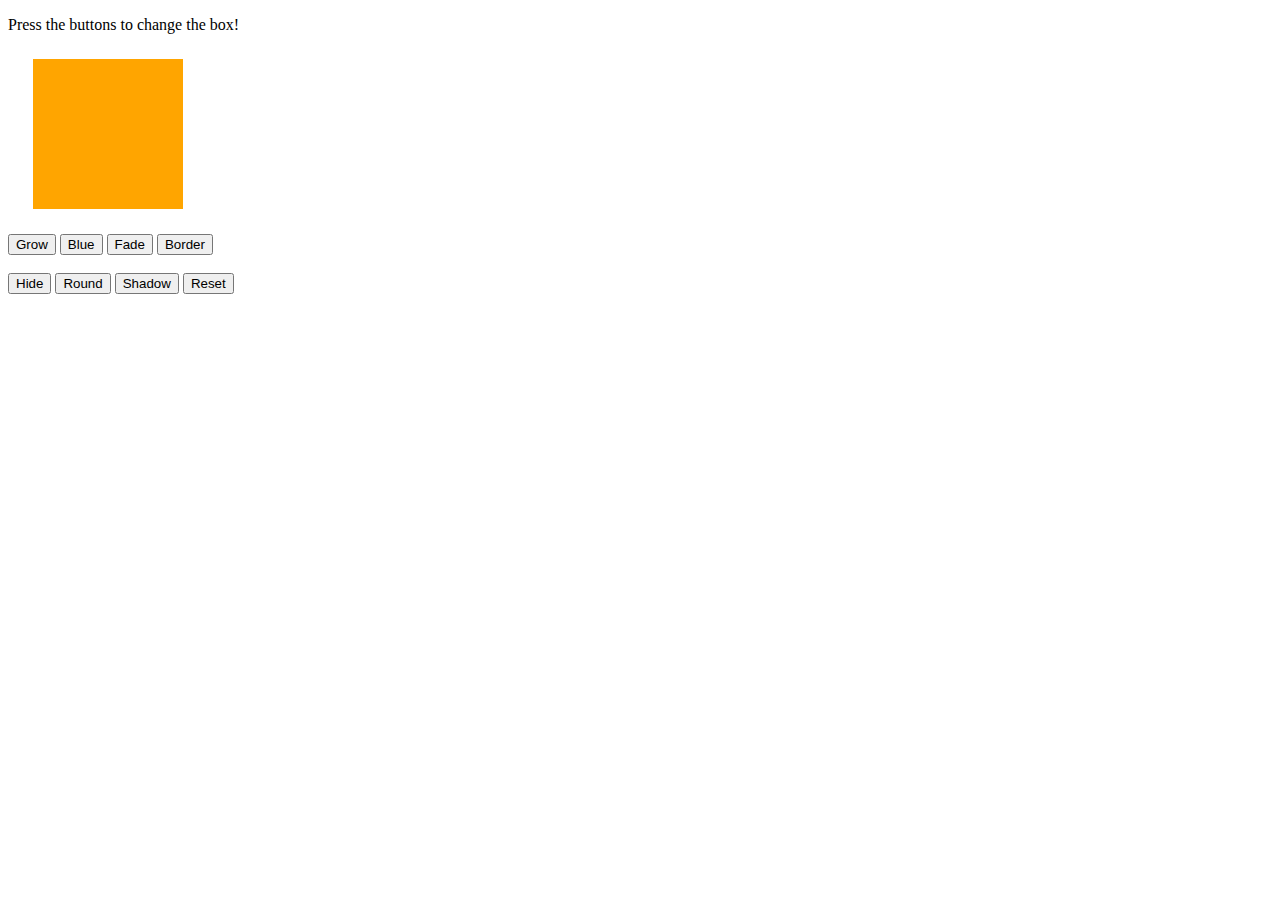
<file: index.html>
<!DOCTYPE html>
<html>
<head>
    <title>Jiggle Into JavaScript</title>
    
    
</head>
<body>

    <p>Press the buttons to change the box!</p>

    <div id="box" style="height:150px; width:150px; background-color:orange; margin:25px"></div>

    <button id="button1">Grow</button>
    <button id="button2">Blue</button>
    <button id="button3">Fade</button>
    <button id="button4">Border</button>
    <br />
    <br />
    <button id="button5">Hide</button>
    <button id="button6">Round</button>
    <button id="button7">Shadow</button>
    <button id="button8">Reset</button>

    <script type="text/javascript" src="Javascript.js"></script>

</body>
</html>
</file>
